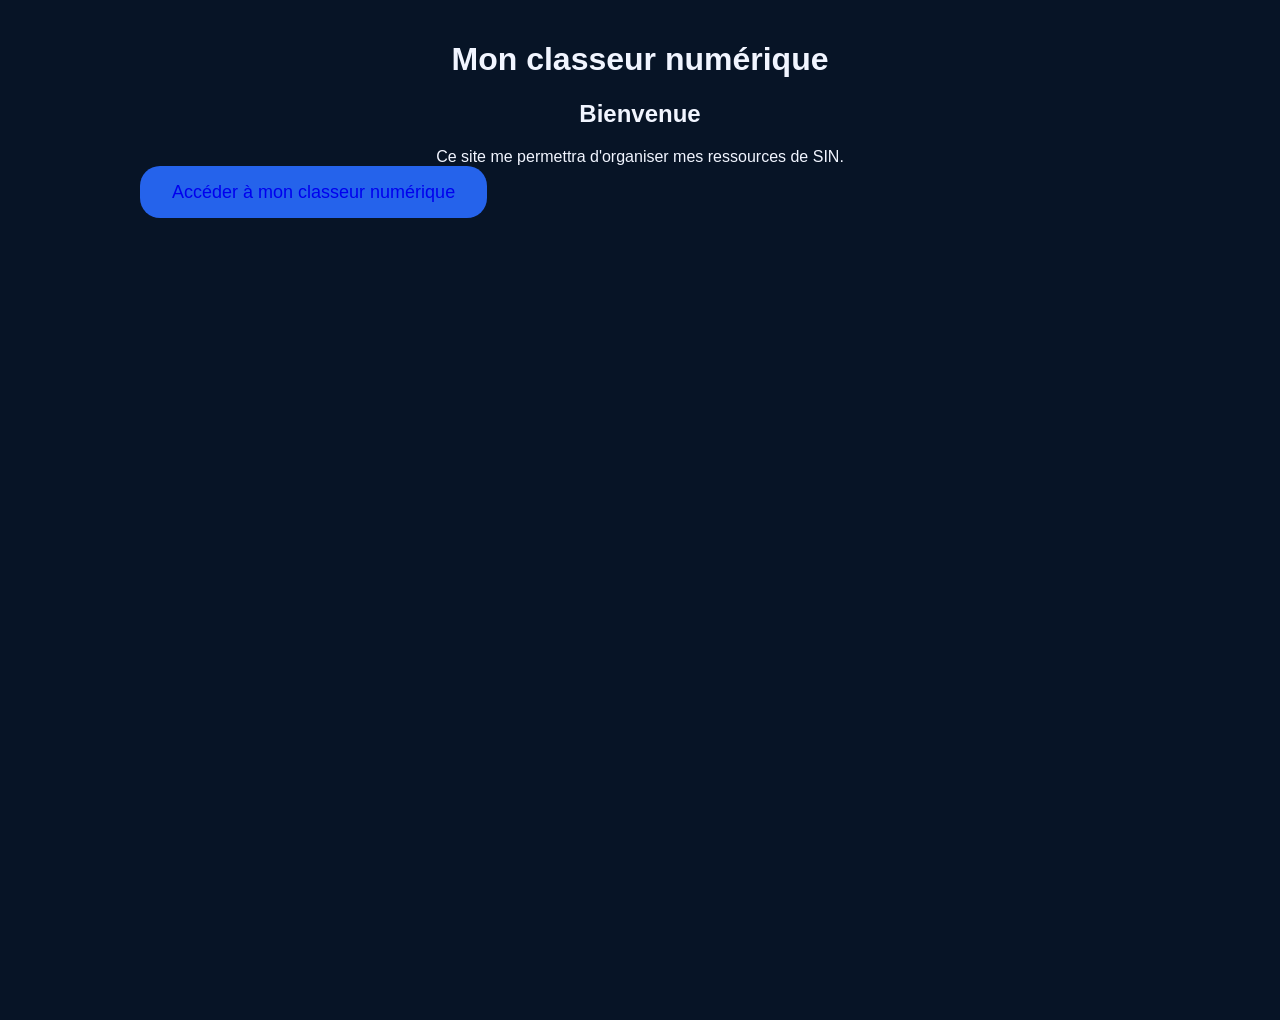
<file: index.html>
<!DOCTYPE html>
<html lang="fr">
<head>
  <link rel="stylesheet" href="style.css">
  <meta charset="utf-8">
  <meta name="viewport" content="width=device-width, initial-scale=1">
  <title>Mon classeur numérique</title>
</head>
<body>
  <header>
    <h1>Mon classeur numérique</h1>
  </header>

  <main class="center">
    <h2>Bienvenue</h2>
    <p>Ce site me permettra d'organiser mes ressources de SIN.</p>
    <a href="http://clementsin.alwaysdata.net/" class="main-button" 
    target="_blank"
    rel="noopener">
    Accéder à mon classeur numérique
   </a>
  </main>
</body>
</html>
</file>
<file: style.css>
:root {
    --background: #071426;
    --primary: #2563eb;
    --primary-hover: #0edbf2;
    --text: #f1f5ff;
    --text-hover:#333333;

body {
  font-family: Arial, sans-serif;
  max-width: 1000px;
  margin: auto;
  padding: 20px;
  background: var(--background);
}

.main-button {
  padding: 16px 32px;
  background: var(--primary);
  text-decoration: none;
  transition: background 0.2s, transform 0.2s;
  border-radius: 20px;
  font-size: 18px;
  
}

.main-button:hover {
  background: var(--primary-hover);
  color: var(--text-hover);
  transform: translateY(-3px);
}

.center {
  min-height: 100vh;
  align-items: center;
}
  

h1 {
  text-align: center;
  color: var(--text);
}

h2 {
  text-align: center;
  color: var(--text);
}

p {
  text-align: center;
  color: var(--text);
}
</file>
